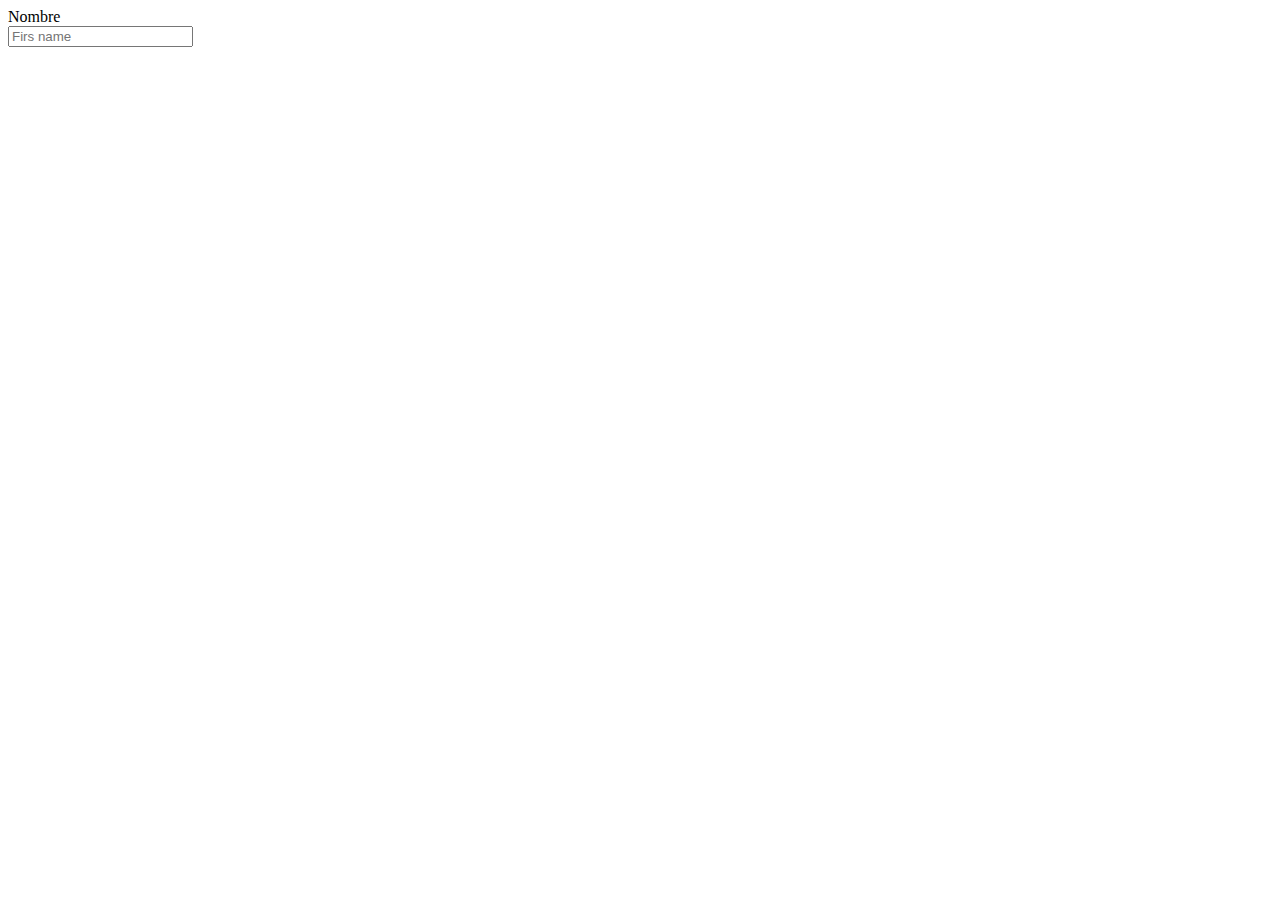
<file: index.html>
<!DOCTYPE html>
<html lang="en">
<head>
    <meta charset="UTF-8">
    <meta http-equiv="X-UA-Compatible" content="IE=edge">
    <meta name="viewport" content="width=device-width, initial-scale=1.0">
    <!-- CSS only -->
      <link href="https://cdn.jsdelivr.net/npm/bootstrap@5.2.3/dist/css/bootstrap.min.css" rel="stylesheet" integrity="sha384-rbsA2VBKQhggwzxH7pPCaAqO46MgnOM80zW1RWuH61DGLwZJEdK2Kadq2F9CUG65" crossorigin="anonymous">
    <!-- JavaScript Bundle with Popper -->
    <script src="https://cdn.jsdelivr.net/npm/bootstrap@5.2.3/dist/js/bootstrap.bundle.min.js" integrity="sha384-kenU1KFdBIe4zVF0s0G1M5b4hcpxyD9F7jL+jjXkk+Q2h455rYXK/7HAuoJl+0I4" crossorigin="anonymous"></script>

    <title>s7 formulario con bootstrap</title>
</head>

<body>
    
  <div class= "container">
  
    
        <form class="row">

          <div class="col-6" >

            <!-- Nombre -->
			      <div class="formulario" id="nombre">
				      <label for="nombre" class="formulario__label">Nombre</label>
          
				      <div class="formulario__grupo-input">
					    <input type="text" class="formulario__input" name="nombre" id="nombre" placeholder="Firs name">
					    <i class="formulario__validacion-estado fas fa-times-circle"></i>
            </div>
				    <p class="formulario__input-error"></p>
			    </div>
           
          <div class="col-6">
          </div>

        </form>
    
  </div> 

</body>
</html>
</file>
